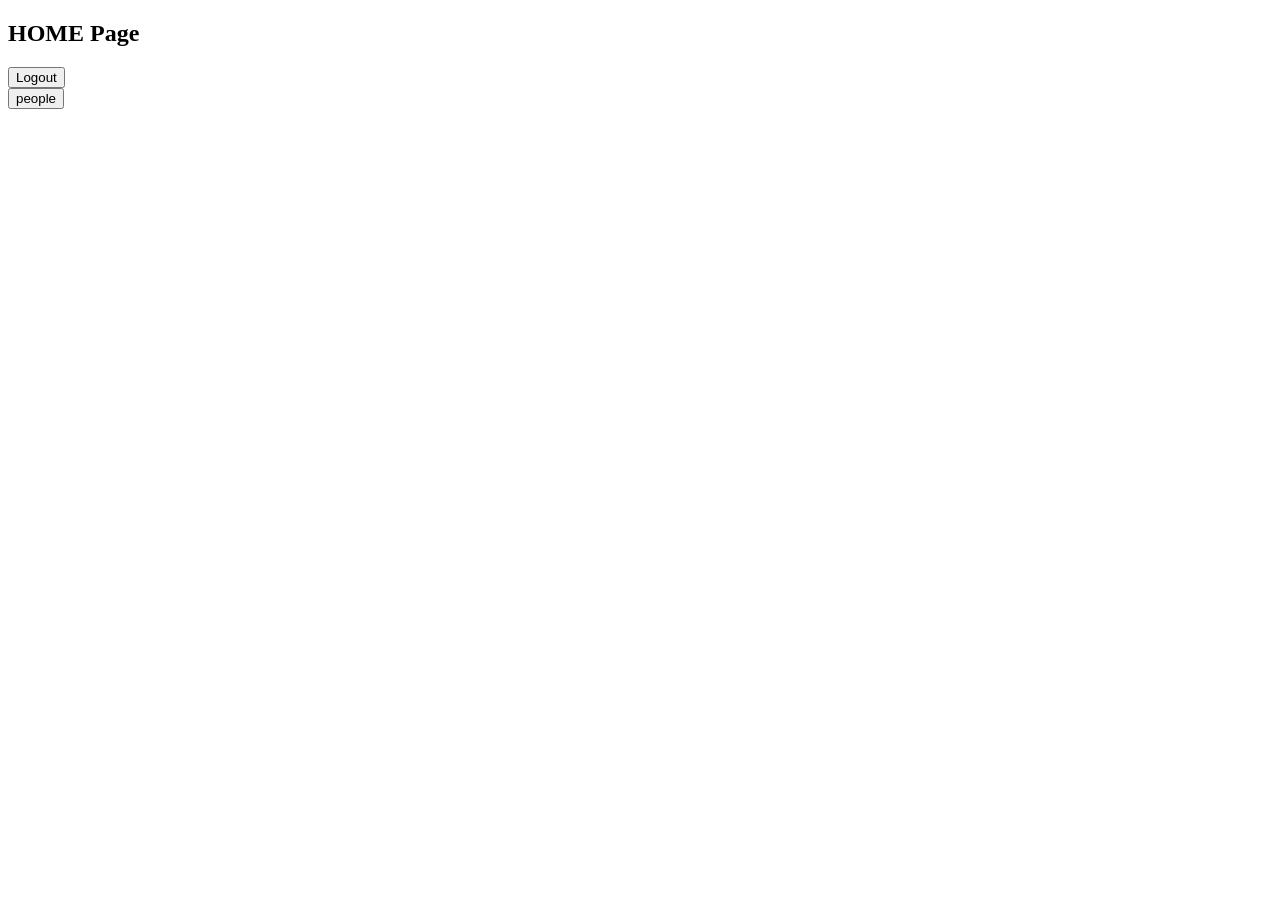
<file: src/main/resources/templates/home.html>
<!DOCTYPE html>
<html lang="en" xmlns:th="http://www.thymeleaf.org" xmlns:text-align="http://www.w3.org/1999/xhtml">
<head>
    <meta charset="UTF-8">
    <title>Admin Control Panel</title>
</head>
<body>
<h2>HOME Page</h2>

<form th:action="@{/logout}" method="post">
<input type="submit" value="Logout"/>
</form>
<form th:action="@{/people}" method="get">
    <input type="submit" value="people"/>
</form>
</body>
</html>
</file>
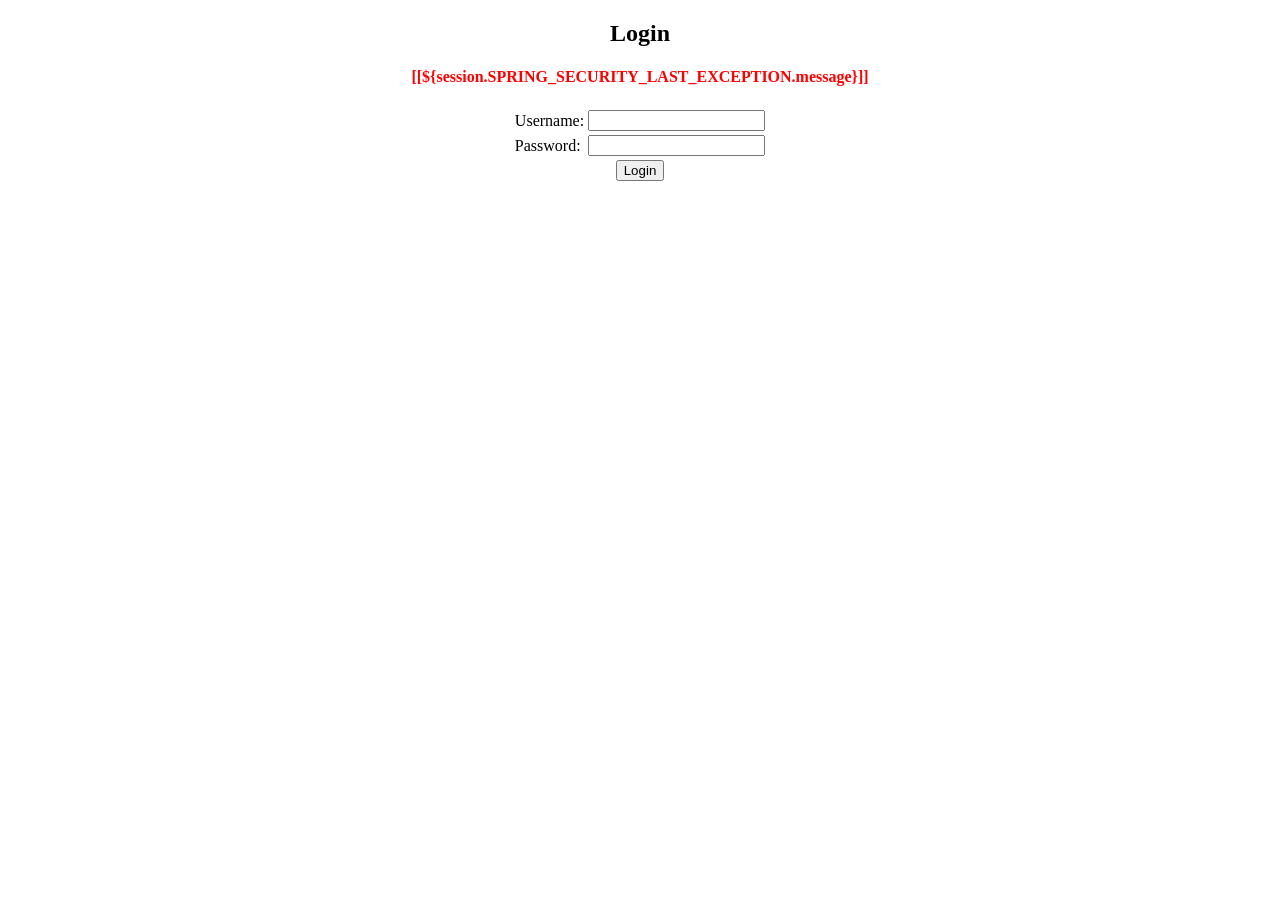
<file: src/main/resources/templates/login.html>
<!DOCTYPE html>
<html lang="en" xmlns:th="http://www.thymeleaf.org">
<head>
    <meta charset="UTF-8">
    <title>Login</title>
</head>
<body>
<div align="center">
    <h2>Login</h2>
    <div th:if="${param.error}">
        <h4 style="color: red">
            [[${session.SPRING_SECURITY_LAST_EXCEPTION.message}]]
        </h4>
    </div>
    <form th:action="@{/login}" method="post">
        <table>
            <tr>
                <td>Username:</td>
                <td><input type="username" name="username" required/>
            </tr>
            <tr>
                <td>Password:</td>
                <td><input type="password" name="password" required/>
            </tr>
            <tr>
                <td colspan="2" align="center"><input type="submit" value="Login">
            </tr>
        </table>

    </form>
</div>
</body>
</html>
</file>
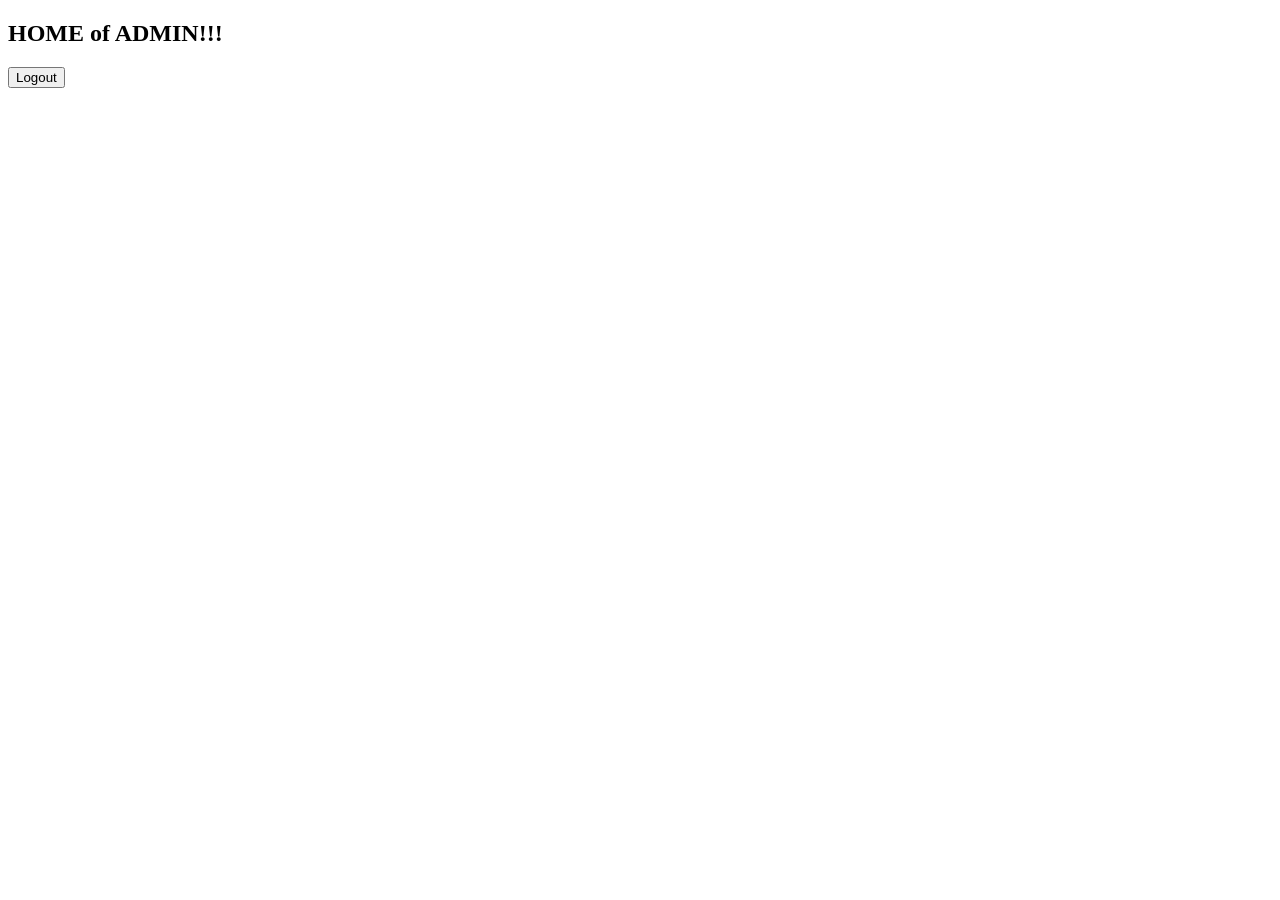
<file: src/main/resources/templates/admin/admin_home.html>
<!DOCTYPE html>
<html lang="en" xmlns:th="http://www.thymeleaf.org" xmlns:text-align="http://www.w3.org/1999/xhtml">
<head>
    <meta charset="UTF-8">
    <title>Admin Control Panel</title>
</head>
<body>
<h2>HOME of ADMIN!!!</h2>

<form th:action="@{/admin/logout}" method="post">
<input type="submit" value="Logout"/>
</form>

</body>
</html>
</file>
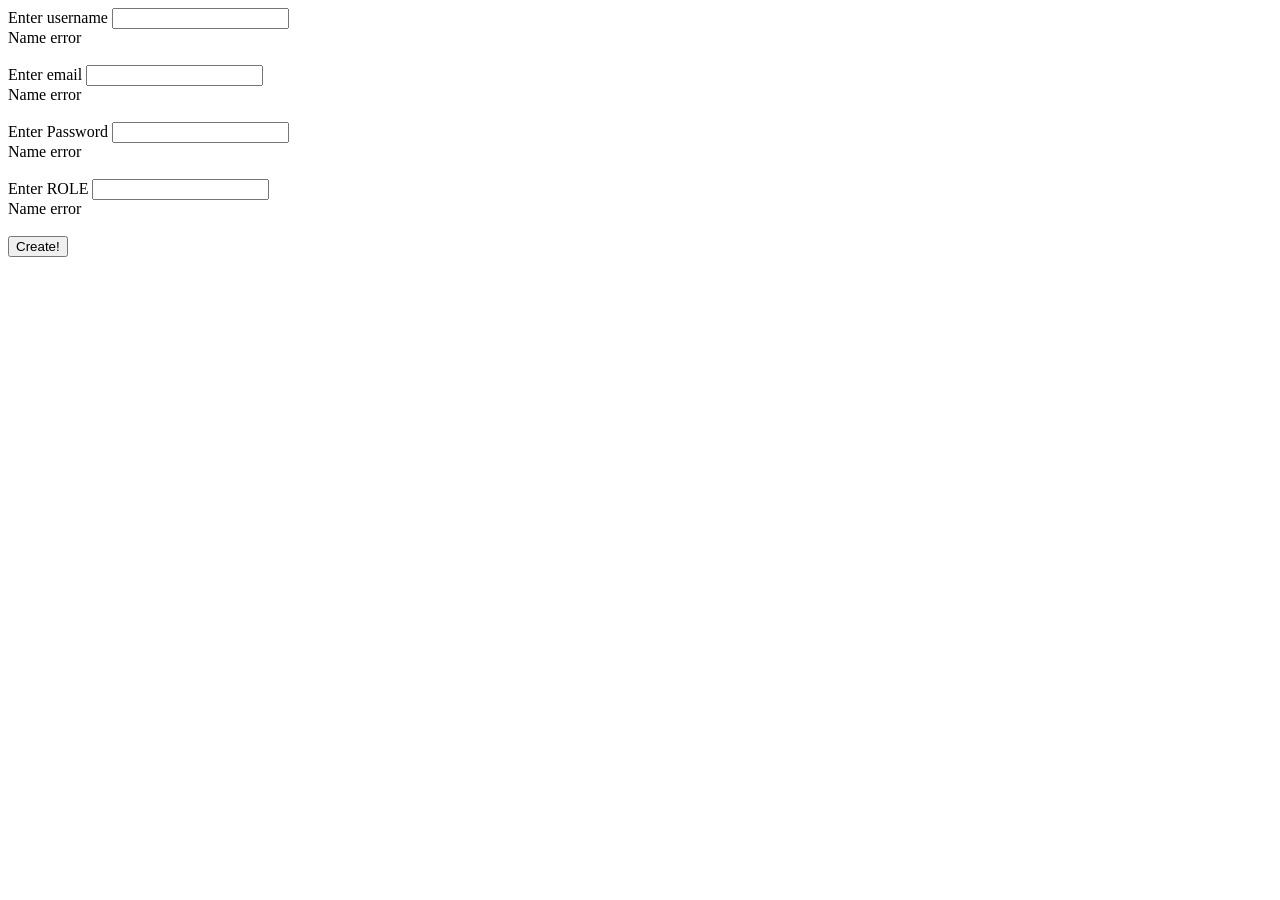
<file: src/main/resources/templates/people/new.html>
<!DOCTYPE html>
<html lang="en" xmlns:th="http://thymeleaf.org">
<head>
    <meta charset="UTF-8">
    <title>new user</title>
</head>
<body>

<form th:method="POST" th:action="people" th:object="${person}">
    <label for="username">Enter username</label>
    <input type="text" th:field="*{username}" id="username">
    <div th:if="${#fields.hasErrors('username')}" th:errors="*{username}">Name error</div>
    <br/>
    <label for="email">Enter email</label>
    <input type="text" th:field="*{email}" id="email">
    <div th:if="${#fields.hasErrors('email')}" th:errors="*{email}">Name error</div>
    <br/>
    <label for="password">Enter Password</label>
    <input type="text" th:field="*{password}" id="password">
    <div th:if="${#fields.hasErrors('password')}" th:errors="*{password}">Name error</div>
    <br/>
    <label for="role">Enter ROLE</label>
    <input type="text" th:field="*{role}" id="role">
    <div th:if="${#fields.hasErrors('role')}" th:errors="*{role}">Name error</div>
    <br/>
    <input type="submit" value="Create!"/>

</form>

</body>
</html>
</file>
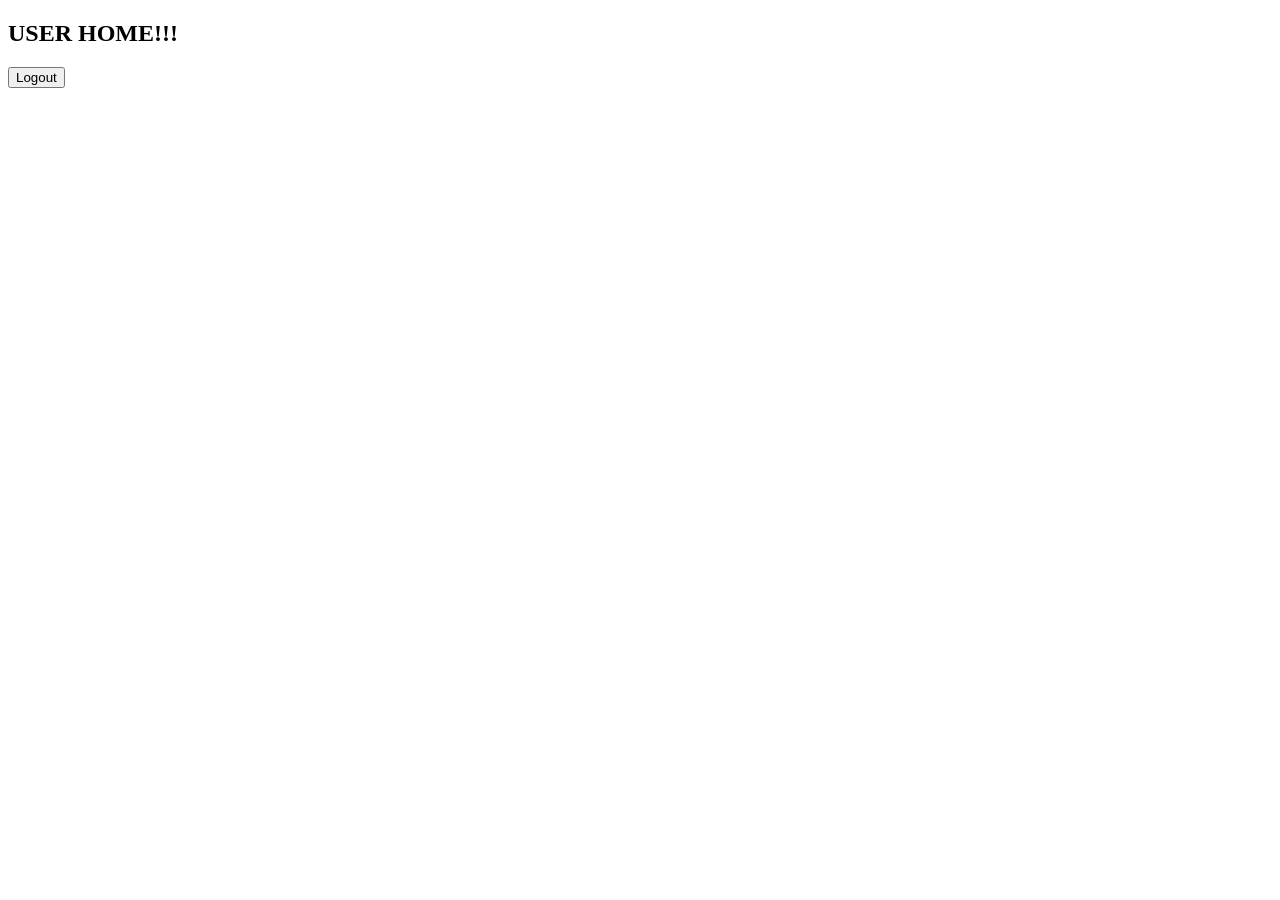
<file: src/main/resources/templates/user/user_home.html>
<!DOCTYPE html>
<html lang="en" xmlns:th="http://www.thymeleaf.org" xmlns:text-align="http://www.w3.org/1999/xhtml">
<head>
    <meta charset="UTF-8">
    <title>User Control Panel</title>
</head>
<body>
<h2>USER HOME!!!</h2>
<form th:action="@{/logout}" method="post">
    <input type="submit" value="Logout"/>
    </form>
</body>
</html>
</file>
